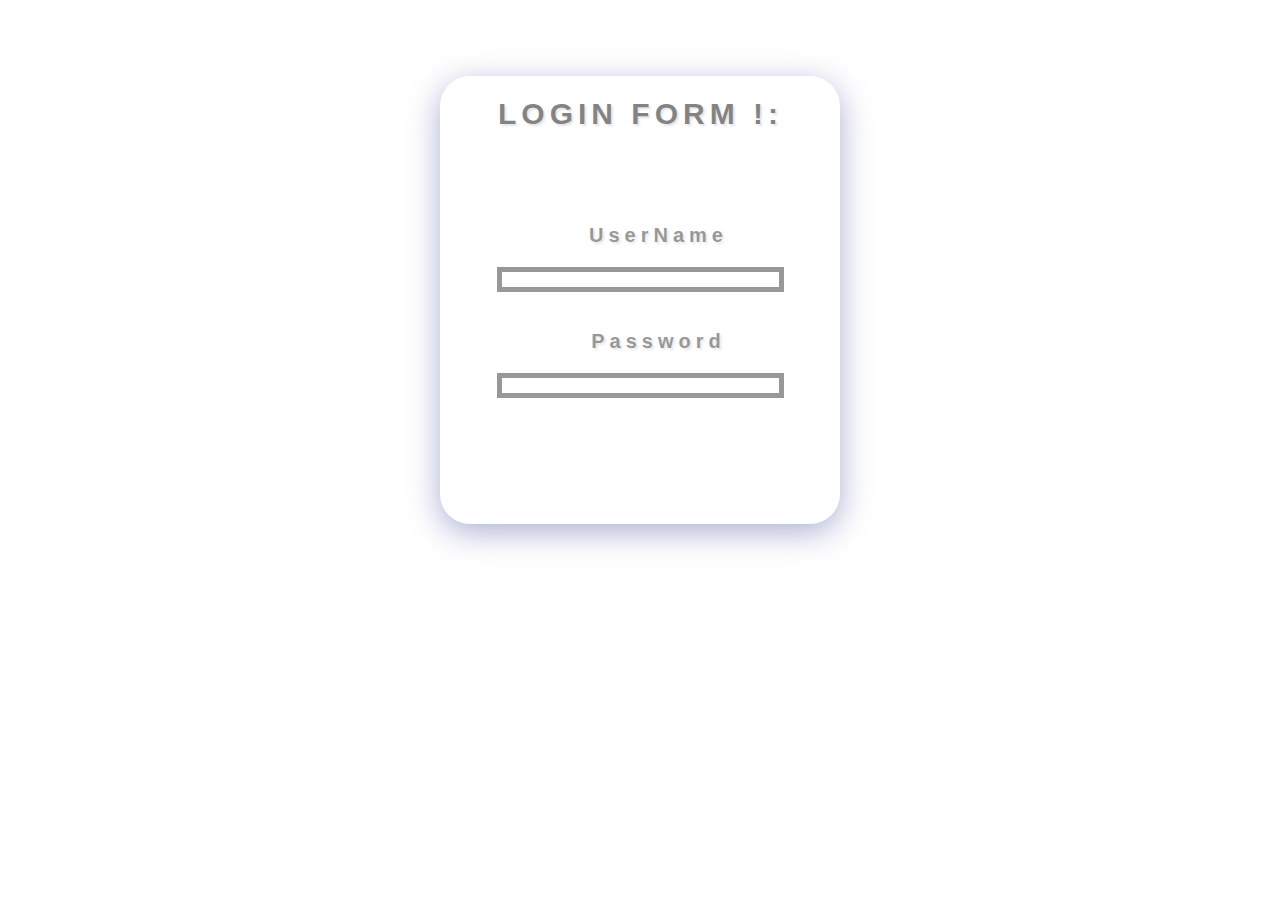
<file: login.html>
<!DOCTYPE html>
<html lang="en">
<head>
    <meta charset="UTF-8">
    <meta name="viewport" content="width=device-width, initial-scale=1.0">
    <title>Login page</title>
    <link rel="stylesheet" href="login.css">
     <link rel="stylesheet" href="index.html">
</head>
<body>

    <form id="hover">
        <h1>LOGIN FORM !:<h1><br>
        <label style="color:black">UserName</label>
        <input type="text" name="name" id="name" style="border: 5px solid black ; color: black;">
        <label style="color:black">Password</label>
       <input type="password"  name="name" id="name" style="border: 5px solid black ; color: black;">
        <a href="index.html"></a> <button>login</button></a>
    </form>


</body>
</html>
</file>
<file: login.css>
*{
    margin: 0;
    padding: 0;
    box-sizing: border-box;
    cursor: pointer;
    font-family: "poppins",sans-serif;
}
:hover{
        text-shadow: 0 0 5px #fff,0 0 10px #fff,
                    0 0 15px #ff852e, 0 0 20px #ff852e;
    
}
body{
     height: 600px;
    width: 100%; 
    display: flex;
    justify-content: center;
    align-items: center;
    
}
form{
    width: 25rem;
    height: 28rem;
    display: flex;
    flex-direction: column;
    background: rgha(255,255,255,0.06);
    box-shadow: 0 8px 32px 0 rgba(31,38,135,.37);
    border-radius: 30px;
    border-left: 1px solid rgba(255,255,255,.3);
    border-top: 1px solid rgba(255,255,255,.3);
}
h1{
    font-size: 30px;
    padding: 20PX;
    text-align: center;
    color: rgb(10, 10, 9);
    text-shadow: 2px  2px 2px rgba(0,0,0,.2);
     letter-spacing: 5px;
     margin-bottom:10px ;
     opacity: .5;
}
   label{
        font-size: 20px;
        color: white;
        margin-left: 10%;
        opacity: .8;
        text-shadow: 2px  2px 2px rgba(0,0,0,.2);

   }
   input{
    width: 80%;
    margin: 5% auto;
    margin-bottom: 8%;
    border: none;
    outline: none;
    background: transparent;
    color: white;
    border-bottom: 1px solid rgba(255,255,255,.6);
    opacity: .8;
   }
   button{
    width: 50%;
    margin: 3% auto;
    color: white;
    font-size: 15px;
    opacity: .7;
    background: rgba(255,255,255,0.06);
    padding:10px 30px;
    border: none;
    outline: none;
    border-radius: 20px;
    text-shadow: 2px 2px 4px rgba(255,255,255,.2) ;
    box-shadow: 3px 3px 5px rgba(255,255,255,.3) ;
    border-left:  1px solid rgba(255,255,255,.3);
    border-top: 1px solid rgba(255,255,255,.3);
 }
</file>
